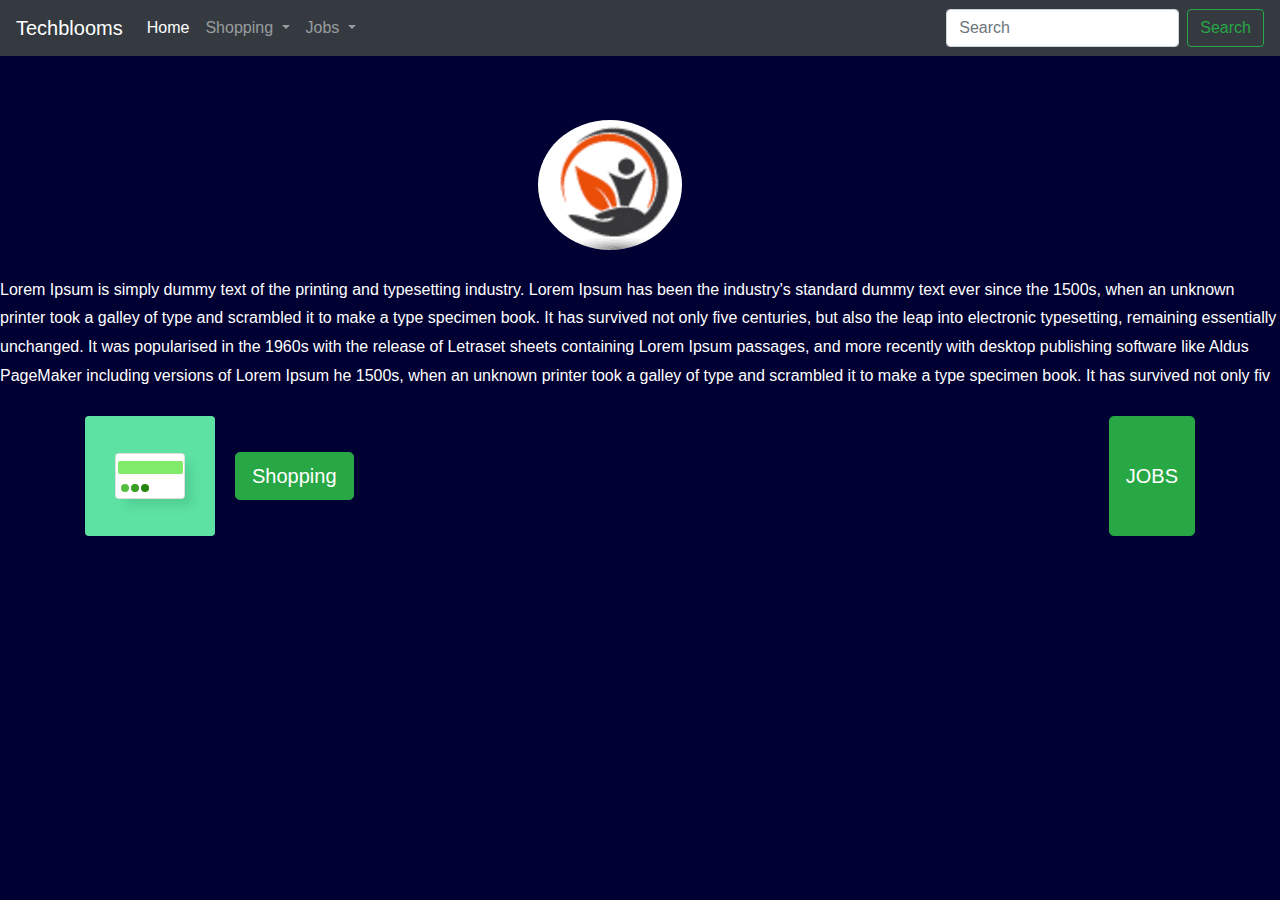
<file: index.html>
<!DOCTYPE html>
<html>
<head>
	<title>Techblooms</title>

	<link rel="stylesheet" type="text/css" href="style.css">
<link rel="stylesheet" href="https://cdn.jsdelivr.net/npm/bootstrap@4.5.3/dist/css/bootstrap.min.css" integrity="sha384-TX8t27EcRE3e/ihU7zmQxVncDAy5uIKz4rEkgIXeMed4M0jlfIDPvg6uqKI2xXr2" crossorigin="anonymous">
  <link rel="stylesheet" href="https://stackpath.bootstrapcdn.com/bootstrap/4.5.2/css/bootstrap.min.css" integrity="sha384-JcKb8q3iqJ61gNV9KGb8thSsNjpSL0n8PARn9HuZOnIxN0hoP+VmmDGMN5t9UJ0Z" crossorigin="anonymous">
</head>
<body class="background">
<nav class="navbar navbar-expand-lg navbar-dark bg-dark">
  <a class="navbar-brand" href="#">Techblooms</a>
  <button class="navbar-toggler" type="button" data-toggle="collapse" data-target="#navbarSupportedContent" aria-controls="navbarSupportedContent" aria-expanded="false" aria-label="Toggle navigation">
    <span class="navbar-toggler-icon"></span>
  </button>

  <div class="collapse navbar-collapse" id="navbarSupportedContent">
    <ul class="navbar-nav mr-auto">
      <li class="nav-item active">
        <a class="nav-link" href="index.html">Home <span class="sr-only">(current)</span></a>
      </li>
      
      <li class="nav-item dropdown">
        <a class="nav-link dropdown-toggle" href="shopping.html" id="navbarDropdown" role="button" data-toggle="dropdown" aria-haspopup="true" aria-expanded="false">
          Shopping
        </a>
        <div class="dropdown-menu" aria-labelledby="navbarDropdown">
          <a class="dropdown-item" href="login.html">Seller Login</a>
          <a class="dropdown-item" href="login.html">Buyer Login</a>
          <div class="dropdown-divider"></div>
          <a class="dropdown-item" href="register.html">Register</a>
        </div>
      </li>
      <li class="nav-item dropdown">
        <a class="nav-link dropdown-toggle" href="#" id="navbarDropdown" role="button" data-toggle="dropdown" aria-haspopup="true" aria-expanded="false">
          Jobs
        </a>
        <div class="dropdown-menu" aria-labelledby="navbarDropdown">
          <a class="dropdown-item" href="login.html">Recruiter Login</a>
          <a class="dropdown-item" href="login.html">Seeker Login</a>
          <div class="dropdown-divider"></div>
          <a class="dropdown-item" href="register.html">Register</a>
        </div>
      </li>
      </ul>
    <form class="form-inline my-2 my-lg-0">
      <input class="form-control mr-sm-2" type="search" placeholder="Search" aria-label="Search">
      <button class="btn btn-outline-success my-2 my-sm-0" type="submit">Search</button>
    </form>
  </div>
</nav>
<div class="background">
	<div class="heading">
	<img id="logo" src="logo.png"></br>
	Lorem Ipsum is simply dummy text of the printing and typesetting industry. Lorem Ipsum has been the industry's standard dummy text ever since the 1500s, when an unknown printer took a galley of type and scrambled it to make a type specimen book. It has survived not only five centuries, but also the leap into electronic typesetting, remaining essentially unchanged. It was popularised in the 1960s with the release of Letraset sheets containing Lorem Ipsum passages, and more recently with desktop publishing software like Aldus PageMaker including versions of Lorem Ipsum he 1500s, when an unknown printer took a galley of type and scrambled it to make a type specimen book. It has survived not only fiv
</div>
<div id="button"></div>
<div class="container">
 <div class="left-side">
  <div class="card">
   <div class="card-line"></div>
   <div class="buttons"></div>
  </div>
  <div class="post">
   <div class="post-line"></div>
   <div class="screen">
    <div class="dollar">$</div>
   </div>
   <div class="numbers"></div>
   <div class="numbers-line2"></div>
  </div>
 </div>
 <div class="right-side">
  <div class="new"> <button type="button" class="btn btn-success btn-lg "> <a id="alt" href="shopping.html"> Shopping</button></a></div>
  
   <svg class="arrow" xmlns="http://www.w3.org/2000/svg" width="512" height="512" viewBox="0 0 451.846 451.847"><path d="M345.441 248.292L151.154 442.573c-12.359 12.365-32.397 12.365-44.75 0-12.354-12.354-12.354-32.391 0-44.744L278.318 225.92 106.409 54.017c-12.354-12.359-12.354-32.394 0-44.748 12.354-12.359 32.391-12.359 44.75 0l194.287 194.284c6.177 6.18 9.262 14.271 9.262 22.366 0 8.099-3.091 16.196-9.267 22.373z" data-original="#000000" class="active-path" data-old_color="#000000" fill="#cfcfcf"/></svg>
 
 </div>
<button type="button" class="btn btn-success btn-lg button2"> <a id="alt" href="jobs.html"> JOBS</button></a>
</div></div>


<!--JSS CDN!-->
<script src="https://code.jquery.com/jquery-3.5.1.slim.min.js" integrity="sha384-DfXdz2htPH0lsSSs5nCTpuj/zy4C+OGpamoFVy38MVBnE+IbbVYUew+OrCXaRkfj" crossorigin="anonymous"></script>
<script src="https://cdn.jsdelivr.net/npm/bootstrap@4.5.3/dist/js/bootstrap.bundle.min.js" integrity="sha384-ho+j7jyWK8fNQe+A12Hb8AhRq26LrZ/JpcUGGOn+Y7RsweNrtN/tE3MoK7ZeZDyx" crossorigin="anonymous"></script>
</div>
</body>
</html>
</file>
<file: style.css>
.background{
	background-color: #000033;	
}
.heading{
	color: white;
	padding-top: 5%;
	line-height: 1.8rem;
	padding-bottom: 2%;
}
#logo{
border-radius: 100%;
margin-left: 42%;
margin-bottom: 2%;
}

a{
	text-decoration: none;
	color: white;
}

.button2{
	padding: auto;
}

#alt{
	text-decoration: none;
	color: white;
}

@import url('https://fonts.googleapis.com/css?family=Lexend+Deca&display=swap');

:root {
 --background: #33837e;
 --left-side: #5de2a3;
 --card: #c7ffbc;
 --card-line: #80ea69;
 --button-color-3: #26850e;
 --button-color-2: #379e1f;
 --button-color-1: #56be3e;
 --post: #dddde0;
 --numbers: #838183;
 --numbers-2: #aaa9ab;
 --post-line: #757375;
 --post-line2: #545354;
 --dollar: #4b953b;
}

.container {
 background-color:#000033 ;
 display: flex;
text-decoration: none;
 width: 460px;
 height: 120px;
 position: relative;
 border-radius: 6px;
 transition: 0.3s ease-in-out;
 color: white;
 
 &:before {
  width: 2vw;
  position: absolute;
  top: 0;
  left: -100vw;
  height: 100%;
  content: "";
 }

 &:hover {
  transform: scale(1.03);
  width: 2px;


  .left-side {
   width: 100%;
  }
 }
}

.left-side {
 background-color: var(--left-side);
 width: 130px;
 height: 120px;
 border-radius: 4px;
 position: relative;
 display: flex;
 justify-content: center;
 align-items: center;
 cursor: pointer;
 transition: 0.3s;
 flex-shrink: 0;
 overflow: hidden;
}

.right-side {
 width: calc(100% - 130px);
 display: flex;
 align-items: center;
 overflow: hidden;
 cursor: pointer;
 justify-content: space-between;
 white-space: nowrap;
 transition: 0.3s;
 &:hover {
  background-color: #f9f7f9;
 }
}

.arrow {
 width: 20px;
 height: 20px;
 margin-right: 820px;
}

.new {
 font-size: 23px;
 font-family: "Lexend Deca", sans-serif;
 margin-left: 20px;
}

.card {
 width: 70px;
 height: 46px;
 background-color: var(--card);
 border-radius: 6px;
 position: absolute;
 display: flex;
 z-index: 10;
 flex-direction: column;
 align-items: center;
 -webkit-box-shadow: 9px 9px 9px -2px rgba(77, 200, 143, 0.72);
 -moz-box-shadow: 9px 9px 9px -2px rgba(77, 200, 143, 0.72);
-webkit-box-shadow: 9px 9px 9px -2px rgba(77, 200, 143, 0.72);
}

.card-line {
 width: 65px;
 height: 13px;
 background-color: var(--card-line);
 border-radius: 2px;
 margin-top: 7px;
}

@media only screen and (max-width: 480px) {
 .container {
  transform: scale(0.7);
  &:hover {
   transform: scale(0.74);
  }
 }
 .new {
  font-size: 18px;
 }
}

.buttons {
 width: 8px;
 height: 8px;
 background-color: var(--button-color-2);
 box-shadow: 0 -10px 0 0 var(--button-color-3), 0 10px 0 0 var(--button-color-1);
 border-radius: 50%;
 margin-top: 5px;
 transform: rotate(90deg);
 margin: 10px 0 0 -30px;
}

.container:hover .card {
 animation: slide-top 1.2s cubic-bezier(0.645, 0.045, 0.355, 1) both;
}

.container:hover .post {
 animation: slide-post 1s cubic-bezier(0.165, 0.84, 0.44, 1) both;
}

@keyframes slide-top {
 0% {
  -webkit-transform: translateY(0);
  transform: translateY(0);
 }
 50% {
  -webkit-transform: translateY(-70px) rotate(90deg);
  transform: translateY(-70px) rotate(90deg);
 }
 60% {
  -webkit-transform: translateY(-70px) rotate(90deg);
  transform: translateY(-70px) rotate(90deg);
 }
 100% {
  -webkit-transform: translateY(-8px) rotate(90deg);
  transform: translateY(-8px) rotate(90deg);
 }
}

.post {
 width: 63px;
 height: 75px;
 background-color: var(--post);
 position: absolute;
 z-index: 11;
 bottom: 10px;
 top: 120px;
 border-radius: 6px;
 overflow: hidden;
}

.post-line {
 width: 47px;
 height: 9px;
 background-color: var(--post-line2);
 position: absolute;
 border-radius: 0px 0px 3px 3px;
 right: 8px;
 top: 8px;
 &:before {
  content: "";
  position: absolute;
  width: 47px;
  height: 9px;
  background-color: var(--post-line);
  top: -8px;
 }
}

.screen {
 width: 47px;
 height: 23px;
 background-color: #ffffff;
 position: absolute;
 top: 22px;
 right: 8px;
 border-radius: 3px;
}

.numbers {
 width: 12px;
 height: 12px;
 background-color: var(--numbers);
 box-shadow: 0 -18px 0 0 var(--numbers), 0 18px 0 0 var(--numbers);
 border-radius: 2px;
 position: absolute;
 transform: rotate(90deg);
 left: 25px;
 top: 52px;
}

.numbers-line2 {
 width: 12px;
 height: 12px;
 background-color: var(--numbers-2);
 box-shadow: 0 -18px 0 0 var(--numbers-2), 0 18px 0 0 var(--numbers-2);
 border-radius: 2px;
 position: absolute;
 transform: rotate(90deg);
 left: 25px;
 top: 68px;
}

@keyframes slide-post {
 50% {
  -webkit-transform: translateY(0);
  transform: translateY(0);
 }
 100% {
  -webkit-transform: translateY(-70px);
  transform: translateY(-70px);
 }
}

.dollar {
 position: absolute;
 font-size: 16px;
 font-family: "Lexend Deca", sans-serif;
 width:100%; 
 left: 0;
 top: 0;
 color: var(--dollar);
 text-align: center;
}

.container:hover .dollar {
 animation: fade-in-fwd 0.3s 1s backwards;
}

@keyframes fade-in-fwd {
 0% {
  opacity: 0;
  transform: translateY(-5px);
 }
 100% {
  opacity: 1;
  transform: translateY(0);
 }
}
</file>
